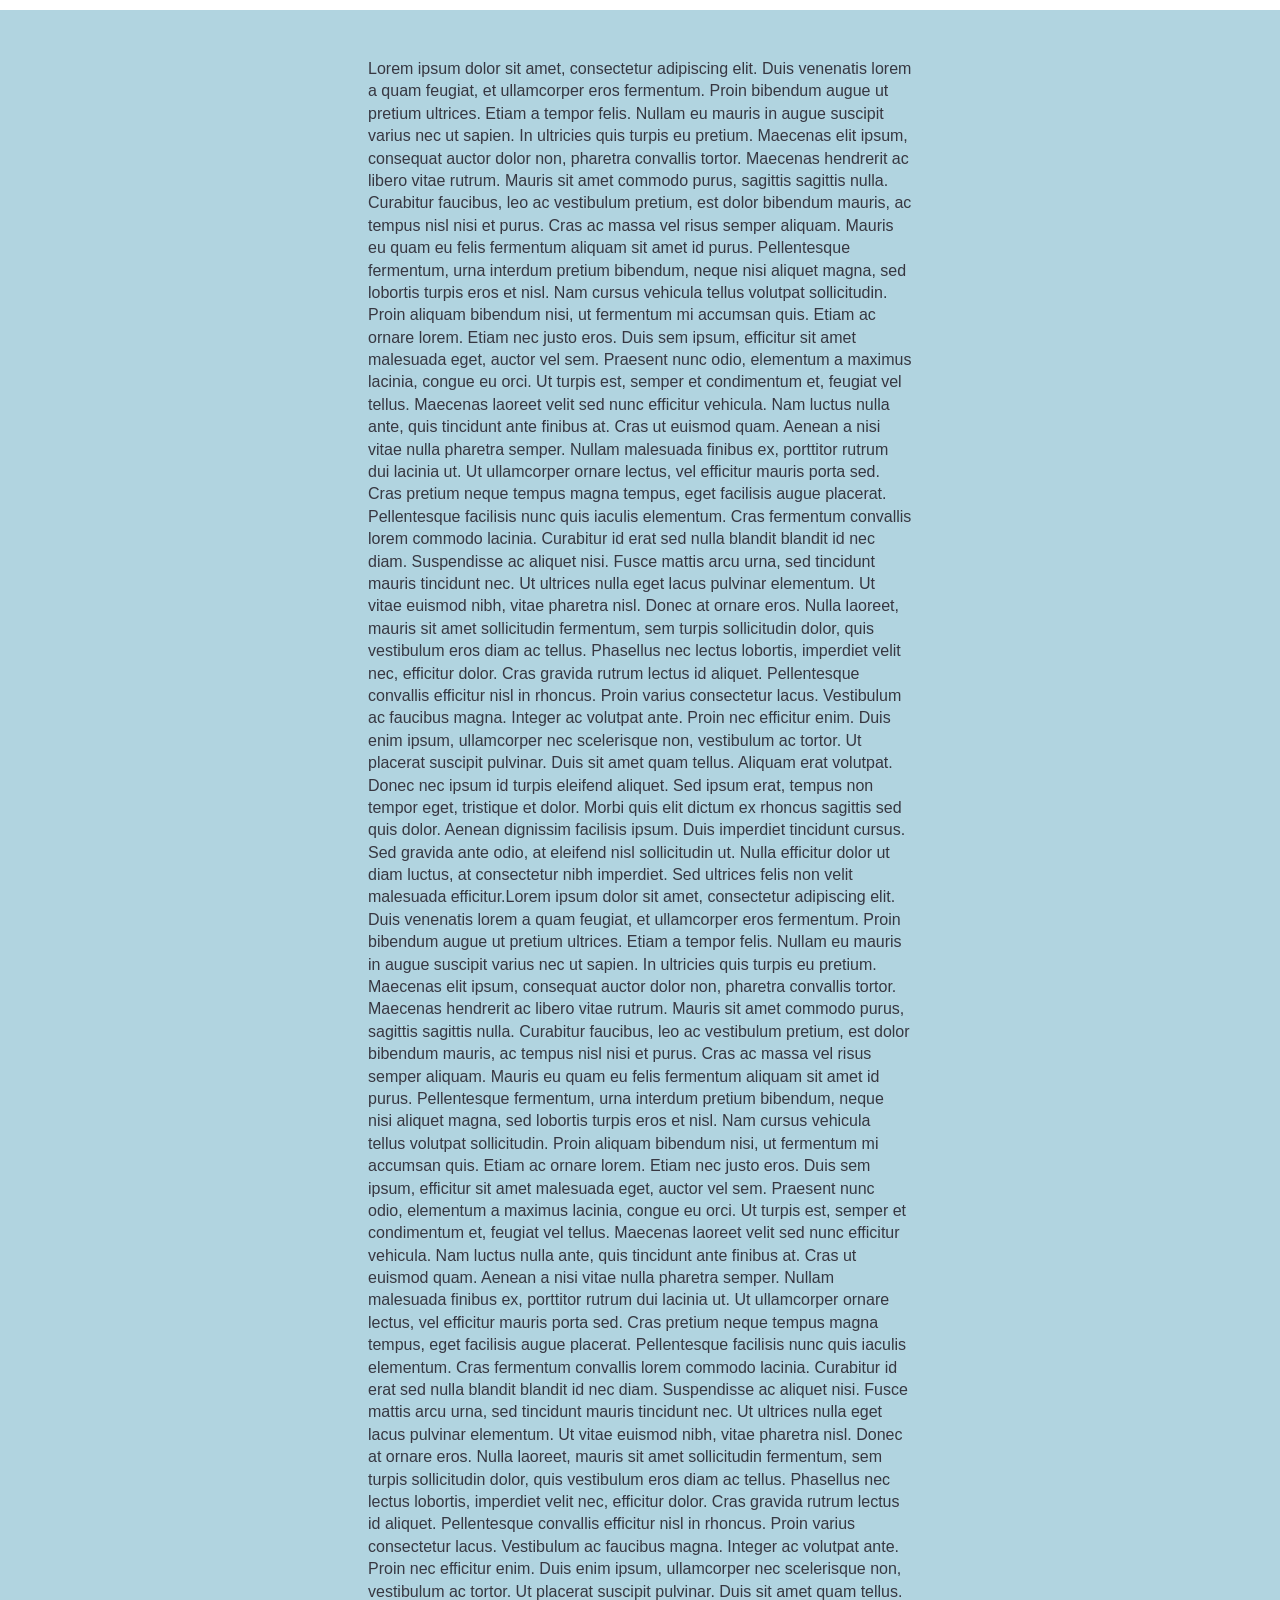
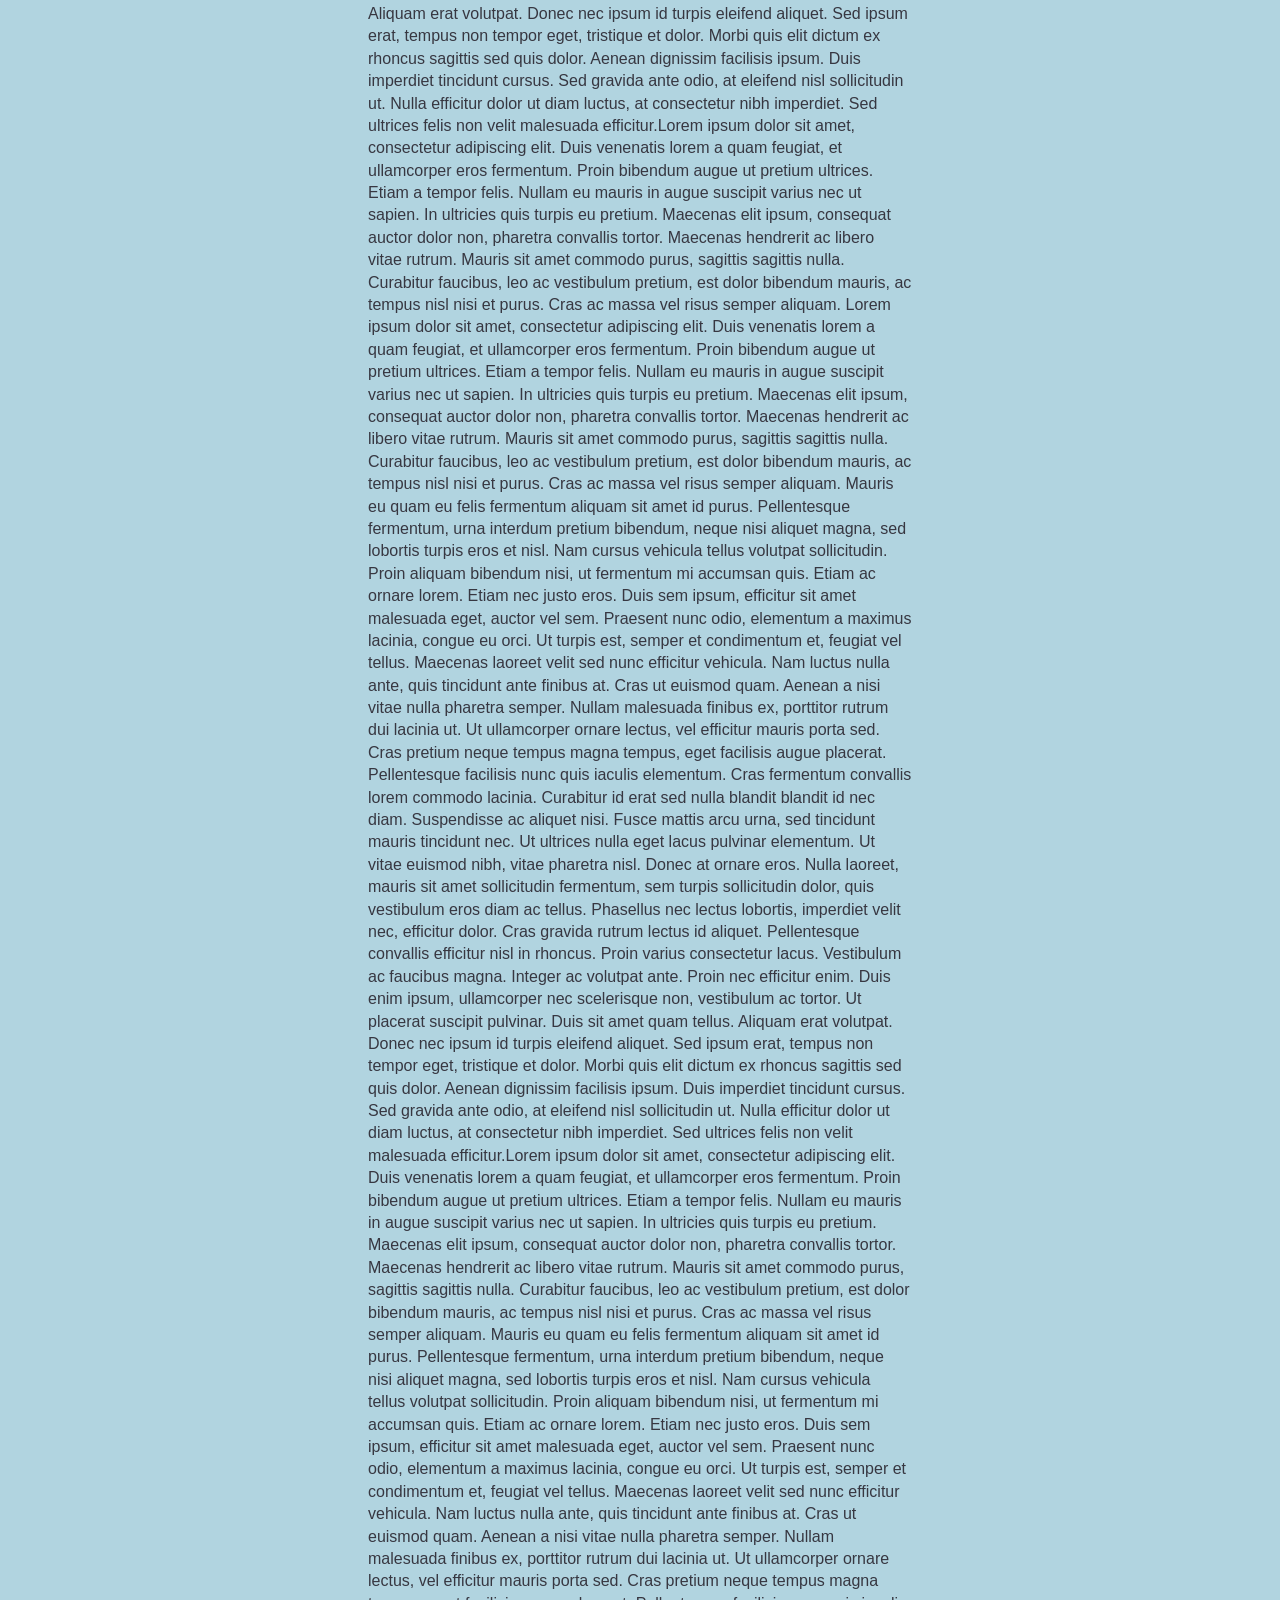
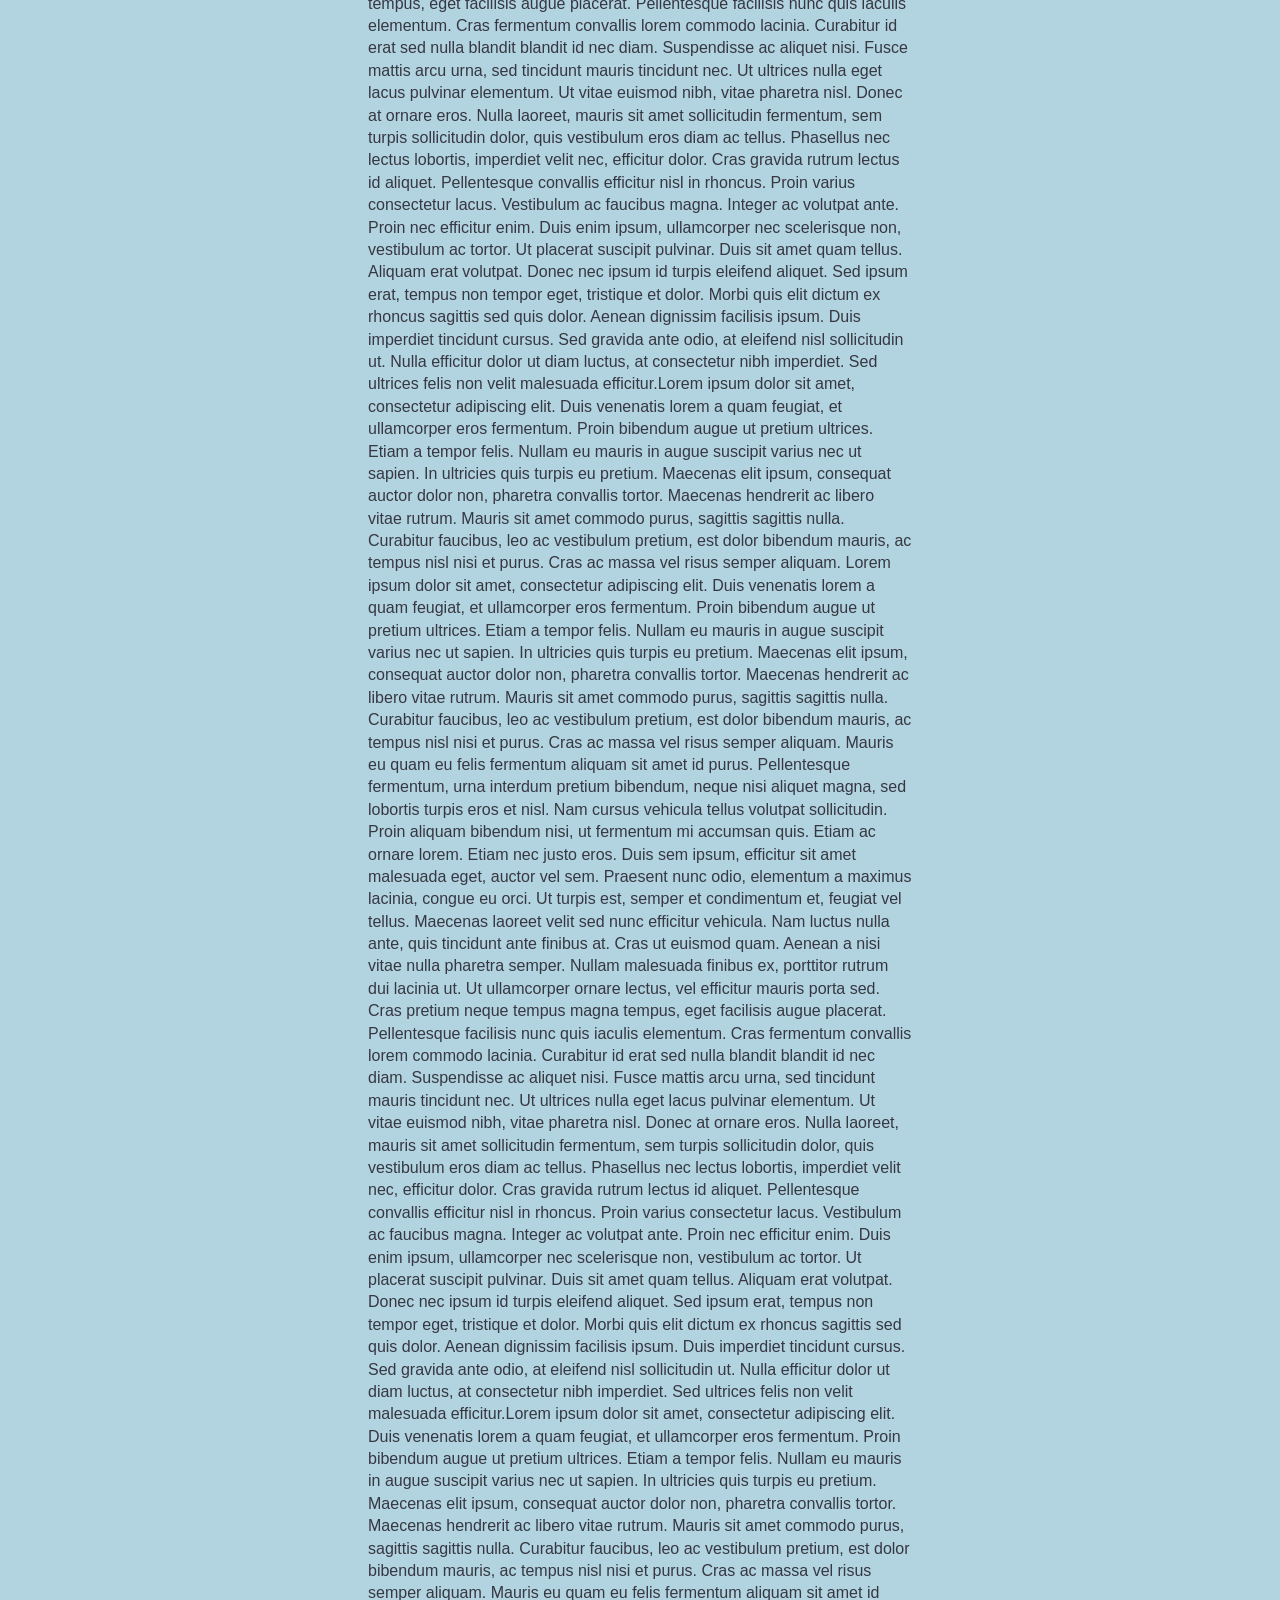
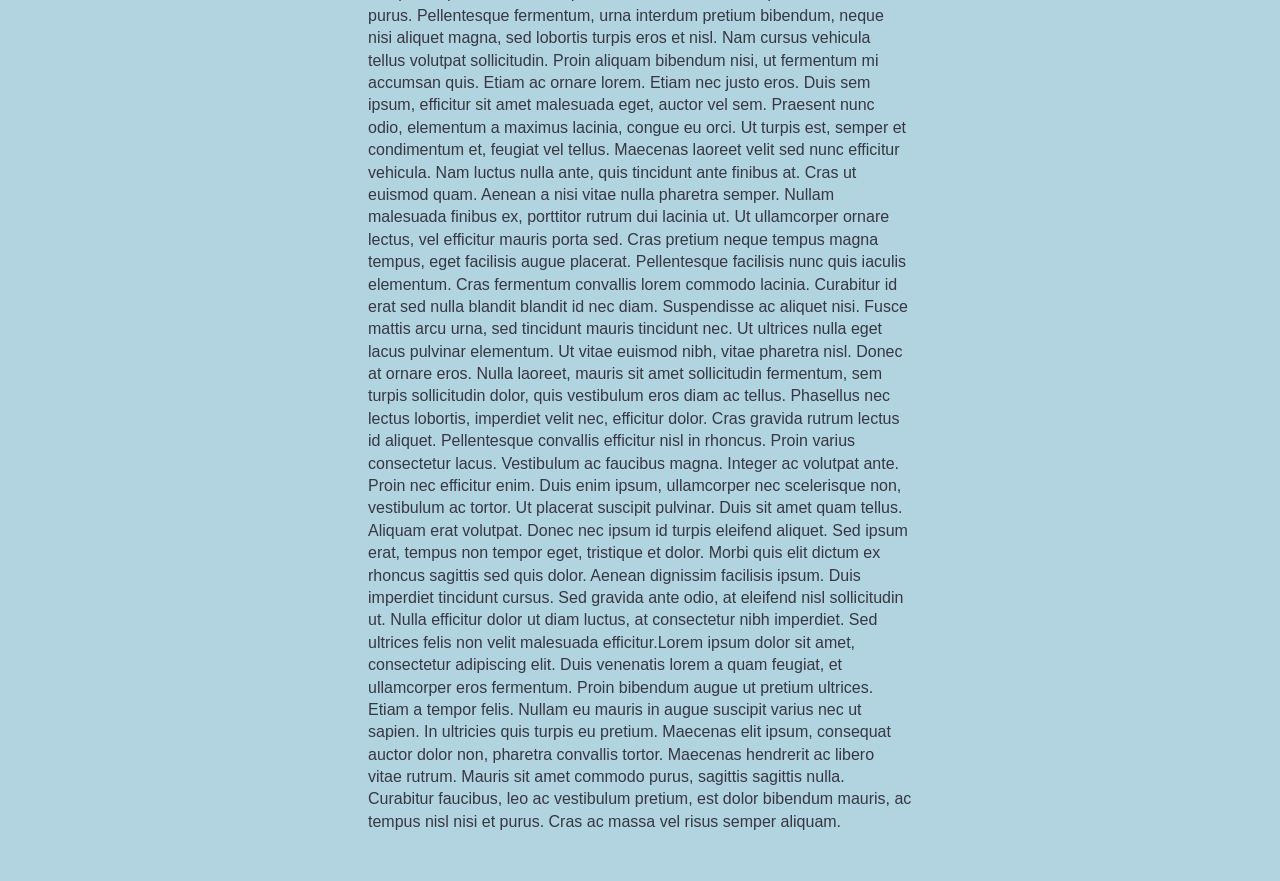
<file: index.html>
<!DOCTYPE html>

<html lang="fr">
	<head>
		<title>Progress bar #1</title>
		<meta charset="utf-8" />
		<meta name="description" content="A bar that progresses when scrolling the page, with Javascript" />
		<meta name="viewport" content="width=device-width, initial-scale=1" />
		<link rel="stylesheet" href="style.css" />
	</head>
	<body class="page">
		<div class="progress-container">
    		<div class="progress-bar" id="myBar"></div>
  		</div>
  		<p class="text">
  			Lorem ipsum dolor sit amet, consectetur adipiscing elit. Duis venenatis lorem a quam feugiat, et ullamcorper eros fermentum. Proin bibendum augue ut pretium ultrices. Etiam a tempor felis. Nullam eu mauris in augue suscipit varius nec ut sapien. In ultricies quis turpis eu pretium. Maecenas elit ipsum, consequat auctor dolor non, pharetra convallis tortor. Maecenas hendrerit ac libero vitae rutrum. Mauris sit amet commodo purus, sagittis sagittis nulla. Curabitur faucibus, leo ac vestibulum pretium, est dolor bibendum mauris, ac tempus nisl nisi et purus. Cras ac massa vel risus semper aliquam. Mauris eu quam eu felis fermentum aliquam sit amet id purus. Pellentesque fermentum, urna interdum pretium bibendum, neque nisi aliquet magna, sed lobortis turpis eros et nisl. Nam cursus vehicula tellus volutpat sollicitudin. Proin aliquam bibendum nisi, ut fermentum mi accumsan quis. Etiam ac ornare lorem. Etiam nec justo eros. Duis sem ipsum, efficitur sit amet malesuada eget, auctor vel sem. Praesent nunc odio, elementum a maximus lacinia, congue eu orci. Ut turpis est, semper et condimentum et, feugiat vel tellus. Maecenas laoreet velit sed nunc efficitur vehicula. Nam luctus nulla ante, quis tincidunt ante finibus at. Cras ut euismod quam. Aenean a nisi vitae nulla pharetra semper. Nullam malesuada finibus ex, porttitor rutrum dui lacinia ut. Ut ullamcorper ornare lectus, vel efficitur mauris porta sed. Cras pretium neque tempus magna tempus, eget facilisis augue placerat. Pellentesque facilisis nunc quis iaculis elementum. Cras fermentum convallis lorem commodo lacinia. Curabitur id erat sed nulla blandit blandit id nec diam. Suspendisse ac aliquet nisi. Fusce mattis arcu urna, sed tincidunt mauris tincidunt nec. Ut ultrices nulla eget lacus pulvinar elementum. Ut vitae euismod nibh, vitae pharetra nisl. Donec at ornare eros. Nulla laoreet, mauris sit amet sollicitudin fermentum, sem turpis sollicitudin dolor, quis vestibulum eros diam ac tellus. Phasellus nec lectus lobortis, imperdiet velit nec, efficitur dolor. Cras gravida rutrum lectus id aliquet. Pellentesque convallis efficitur nisl in rhoncus. Proin varius consectetur lacus. Vestibulum ac faucibus magna. Integer ac volutpat ante. Proin nec efficitur enim. Duis enim ipsum, ullamcorper nec scelerisque non, vestibulum ac tortor. Ut placerat suscipit pulvinar. Duis sit amet quam tellus. Aliquam erat volutpat. Donec nec ipsum id turpis eleifend aliquet. Sed ipsum erat, tempus non tempor eget, tristique et dolor. Morbi quis elit dictum ex rhoncus sagittis sed quis dolor. Aenean dignissim facilisis ipsum. Duis imperdiet tincidunt cursus. Sed gravida ante odio, at eleifend nisl sollicitudin ut. Nulla efficitur dolor ut diam luctus, at consectetur nibh imperdiet. Sed ultrices felis non velit malesuada efficitur.Lorem ipsum dolor sit amet, consectetur adipiscing elit. Duis venenatis lorem a quam feugiat, et ullamcorper eros fermentum. Proin bibendum augue ut pretium ultrices. Etiam a tempor felis. Nullam eu mauris in augue suscipit varius nec ut sapien. In ultricies quis turpis eu pretium. Maecenas elit ipsum, consequat auctor dolor non, pharetra convallis tortor. Maecenas hendrerit ac libero vitae rutrum. Mauris sit amet commodo purus, sagittis sagittis nulla. Curabitur faucibus, leo ac vestibulum pretium, est dolor bibendum mauris, ac tempus nisl nisi et purus. Cras ac massa vel risus semper aliquam. Mauris eu quam eu felis fermentum aliquam sit amet id purus. Pellentesque fermentum, urna interdum pretium bibendum, neque nisi aliquet magna, sed lobortis turpis eros et nisl. Nam cursus vehicula tellus volutpat sollicitudin. Proin aliquam bibendum nisi, ut fermentum mi accumsan quis. Etiam ac ornare lorem. Etiam nec justo eros. Duis sem ipsum, efficitur sit amet malesuada eget, auctor vel sem. Praesent nunc odio, elementum a maximus lacinia, congue eu orci. Ut turpis est, semper et condimentum et, feugiat vel tellus. Maecenas laoreet velit sed nunc efficitur vehicula. Nam luctus nulla ante, quis tincidunt ante finibus at. Cras ut euismod quam. Aenean a nisi vitae nulla pharetra semper. Nullam malesuada finibus ex, porttitor rutrum dui lacinia ut. Ut ullamcorper ornare lectus, vel efficitur mauris porta sed. Cras pretium neque tempus magna tempus, eget facilisis augue placerat. Pellentesque facilisis nunc quis iaculis elementum. Cras fermentum convallis lorem commodo lacinia. Curabitur id erat sed nulla blandit blandit id nec diam. Suspendisse ac aliquet nisi. Fusce mattis arcu urna, sed tincidunt mauris tincidunt nec. Ut ultrices nulla eget lacus pulvinar elementum. Ut vitae euismod nibh, vitae pharetra nisl. Donec at ornare eros. Nulla laoreet, mauris sit amet sollicitudin fermentum, sem turpis sollicitudin dolor, quis vestibulum eros diam ac tellus. Phasellus nec lectus lobortis, imperdiet velit nec, efficitur dolor. Cras gravida rutrum lectus id aliquet. Pellentesque convallis efficitur nisl in rhoncus. Proin varius consectetur lacus. Vestibulum ac faucibus magna. Integer ac volutpat ante. Proin nec efficitur enim. Duis enim ipsum, ullamcorper nec scelerisque non, vestibulum ac tortor. Ut placerat suscipit pulvinar. Duis sit amet quam tellus. Aliquam erat volutpat. Donec nec ipsum id turpis eleifend aliquet. Sed ipsum erat, tempus non tempor eget, tristique et dolor. Morbi quis elit dictum ex rhoncus sagittis sed quis dolor. Aenean dignissim facilisis ipsum. Duis imperdiet tincidunt cursus. Sed gravida ante odio, at eleifend nisl sollicitudin ut. Nulla efficitur dolor ut diam luctus, at consectetur nibh imperdiet. Sed ultrices felis non velit malesuada efficitur.Lorem ipsum dolor sit amet, consectetur adipiscing elit. Duis venenatis lorem a quam feugiat, et ullamcorper eros fermentum. Proin bibendum augue ut pretium ultrices. Etiam a tempor felis. Nullam eu mauris in augue suscipit varius nec ut sapien. In ultricies quis turpis eu pretium. Maecenas elit ipsum, consequat auctor dolor non, pharetra convallis tortor. Maecenas hendrerit ac libero vitae rutrum. Mauris sit amet commodo purus, sagittis sagittis nulla. Curabitur faucibus, leo ac vestibulum pretium, est dolor bibendum mauris, ac tempus nisl nisi et purus. Cras ac massa vel risus semper aliquam. Lorem ipsum dolor sit amet, consectetur adipiscing elit. Duis venenatis lorem a quam feugiat, et ullamcorper eros fermentum. Proin bibendum augue ut pretium ultrices. Etiam a tempor felis. Nullam eu mauris in augue suscipit varius nec ut sapien. In ultricies quis turpis eu pretium. Maecenas elit ipsum, consequat auctor dolor non, pharetra convallis tortor. Maecenas hendrerit ac libero vitae rutrum. Mauris sit amet commodo purus, sagittis sagittis nulla. Curabitur faucibus, leo ac vestibulum pretium, est dolor bibendum mauris, ac tempus nisl nisi et purus. Cras ac massa vel risus semper aliquam. Mauris eu quam eu felis fermentum aliquam sit amet id purus. Pellentesque fermentum, urna interdum pretium bibendum, neque nisi aliquet magna, sed lobortis turpis eros et nisl. Nam cursus vehicula tellus volutpat sollicitudin. Proin aliquam bibendum nisi, ut fermentum mi accumsan quis. Etiam ac ornare lorem. Etiam nec justo eros. Duis sem ipsum, efficitur sit amet malesuada eget, auctor vel sem. Praesent nunc odio, elementum a maximus lacinia, congue eu orci. Ut turpis est, semper et condimentum et, feugiat vel tellus. Maecenas laoreet velit sed nunc efficitur vehicula. Nam luctus nulla ante, quis tincidunt ante finibus at. Cras ut euismod quam. Aenean a nisi vitae nulla pharetra semper. Nullam malesuada finibus ex, porttitor rutrum dui lacinia ut. Ut ullamcorper ornare lectus, vel efficitur mauris porta sed. Cras pretium neque tempus magna tempus, eget facilisis augue placerat. Pellentesque facilisis nunc quis iaculis elementum. Cras fermentum convallis lorem commodo lacinia. Curabitur id erat sed nulla blandit blandit id nec diam. Suspendisse ac aliquet nisi. Fusce mattis arcu urna, sed tincidunt mauris tincidunt nec. Ut ultrices nulla eget lacus pulvinar elementum. Ut vitae euismod nibh, vitae pharetra nisl. Donec at ornare eros. Nulla laoreet, mauris sit amet sollicitudin fermentum, sem turpis sollicitudin dolor, quis vestibulum eros diam ac tellus. Phasellus nec lectus lobortis, imperdiet velit nec, efficitur dolor. Cras gravida rutrum lectus id aliquet. Pellentesque convallis efficitur nisl in rhoncus. Proin varius consectetur lacus. Vestibulum ac faucibus magna. Integer ac volutpat ante. Proin nec efficitur enim. Duis enim ipsum, ullamcorper nec scelerisque non, vestibulum ac tortor. Ut placerat suscipit pulvinar. Duis sit amet quam tellus. Aliquam erat volutpat. Donec nec ipsum id turpis eleifend aliquet. Sed ipsum erat, tempus non tempor eget, tristique et dolor. Morbi quis elit dictum ex rhoncus sagittis sed quis dolor. Aenean dignissim facilisis ipsum. Duis imperdiet tincidunt cursus. Sed gravida ante odio, at eleifend nisl sollicitudin ut. Nulla efficitur dolor ut diam luctus, at consectetur nibh imperdiet. Sed ultrices felis non velit malesuada efficitur.Lorem ipsum dolor sit amet, consectetur adipiscing elit. Duis venenatis lorem a quam feugiat, et ullamcorper eros fermentum. Proin bibendum augue ut pretium ultrices. Etiam a tempor felis. Nullam eu mauris in augue suscipit varius nec ut sapien. In ultricies quis turpis eu pretium. Maecenas elit ipsum, consequat auctor dolor non, pharetra convallis tortor. Maecenas hendrerit ac libero vitae rutrum. Mauris sit amet commodo purus, sagittis sagittis nulla. Curabitur faucibus, leo ac vestibulum pretium, est dolor bibendum mauris, ac tempus nisl nisi et purus. Cras ac massa vel risus semper aliquam. Mauris eu quam eu felis fermentum aliquam sit amet id purus. Pellentesque fermentum, urna interdum pretium bibendum, neque nisi aliquet magna, sed lobortis turpis eros et nisl. Nam cursus vehicula tellus volutpat sollicitudin. Proin aliquam bibendum nisi, ut fermentum mi accumsan quis. Etiam ac ornare lorem. Etiam nec justo eros. Duis sem ipsum, efficitur sit amet malesuada eget, auctor vel sem. Praesent nunc odio, elementum a maximus lacinia, congue eu orci. Ut turpis est, semper et condimentum et, feugiat vel tellus. Maecenas laoreet velit sed nunc efficitur vehicula. Nam luctus nulla ante, quis tincidunt ante finibus at. Cras ut euismod quam. Aenean a nisi vitae nulla pharetra semper. Nullam malesuada finibus ex, porttitor rutrum dui lacinia ut. Ut ullamcorper ornare lectus, vel efficitur mauris porta sed. Cras pretium neque tempus magna tempus, eget facilisis augue placerat. Pellentesque facilisis nunc quis iaculis elementum. Cras fermentum convallis lorem commodo lacinia. Curabitur id erat sed nulla blandit blandit id nec diam. Suspendisse ac aliquet nisi. Fusce mattis arcu urna, sed tincidunt mauris tincidunt nec. Ut ultrices nulla eget lacus pulvinar elementum. Ut vitae euismod nibh, vitae pharetra nisl. Donec at ornare eros. Nulla laoreet, mauris sit amet sollicitudin fermentum, sem turpis sollicitudin dolor, quis vestibulum eros diam ac tellus. Phasellus nec lectus lobortis, imperdiet velit nec, efficitur dolor. Cras gravida rutrum lectus id aliquet. Pellentesque convallis efficitur nisl in rhoncus. Proin varius consectetur lacus. Vestibulum ac faucibus magna. Integer ac volutpat ante. Proin nec efficitur enim. Duis enim ipsum, ullamcorper nec scelerisque non, vestibulum ac tortor. Ut placerat suscipit pulvinar. Duis sit amet quam tellus. Aliquam erat volutpat. Donec nec ipsum id turpis eleifend aliquet. Sed ipsum erat, tempus non tempor eget, tristique et dolor. Morbi quis elit dictum ex rhoncus sagittis sed quis dolor. Aenean dignissim facilisis ipsum. Duis imperdiet tincidunt cursus. Sed gravida ante odio, at eleifend nisl sollicitudin ut. Nulla efficitur dolor ut diam luctus, at consectetur nibh imperdiet. Sed ultrices felis non velit malesuada efficitur.Lorem ipsum dolor sit amet, consectetur adipiscing elit. Duis venenatis lorem a quam feugiat, et ullamcorper eros fermentum. Proin bibendum augue ut pretium ultrices. Etiam a tempor felis. Nullam eu mauris in augue suscipit varius nec ut sapien. In ultricies quis turpis eu pretium. Maecenas elit ipsum, consequat auctor dolor non, pharetra convallis tortor. Maecenas hendrerit ac libero vitae rutrum. Mauris sit amet commodo purus, sagittis sagittis nulla. Curabitur faucibus, leo ac vestibulum pretium, est dolor bibendum mauris, ac tempus nisl nisi et purus. Cras ac massa vel risus semper aliquam. Lorem ipsum dolor sit amet, consectetur adipiscing elit. Duis venenatis lorem a quam feugiat, et ullamcorper eros fermentum. Proin bibendum augue ut pretium ultrices. Etiam a tempor felis. Nullam eu mauris in augue suscipit varius nec ut sapien. In ultricies quis turpis eu pretium. Maecenas elit ipsum, consequat auctor dolor non, pharetra convallis tortor. Maecenas hendrerit ac libero vitae rutrum. Mauris sit amet commodo purus, sagittis sagittis nulla. Curabitur faucibus, leo ac vestibulum pretium, est dolor bibendum mauris, ac tempus nisl nisi et purus. Cras ac massa vel risus semper aliquam. Mauris eu quam eu felis fermentum aliquam sit amet id purus. Pellentesque fermentum, urna interdum pretium bibendum, neque nisi aliquet magna, sed lobortis turpis eros et nisl. Nam cursus vehicula tellus volutpat sollicitudin. Proin aliquam bibendum nisi, ut fermentum mi accumsan quis. Etiam ac ornare lorem. Etiam nec justo eros. Duis sem ipsum, efficitur sit amet malesuada eget, auctor vel sem. Praesent nunc odio, elementum a maximus lacinia, congue eu orci. Ut turpis est, semper et condimentum et, feugiat vel tellus. Maecenas laoreet velit sed nunc efficitur vehicula. Nam luctus nulla ante, quis tincidunt ante finibus at. Cras ut euismod quam. Aenean a nisi vitae nulla pharetra semper. Nullam malesuada finibus ex, porttitor rutrum dui lacinia ut. Ut ullamcorper ornare lectus, vel efficitur mauris porta sed. Cras pretium neque tempus magna tempus, eget facilisis augue placerat. Pellentesque facilisis nunc quis iaculis elementum. Cras fermentum convallis lorem commodo lacinia. Curabitur id erat sed nulla blandit blandit id nec diam. Suspendisse ac aliquet nisi. Fusce mattis arcu urna, sed tincidunt mauris tincidunt nec. Ut ultrices nulla eget lacus pulvinar elementum. Ut vitae euismod nibh, vitae pharetra nisl. Donec at ornare eros. Nulla laoreet, mauris sit amet sollicitudin fermentum, sem turpis sollicitudin dolor, quis vestibulum eros diam ac tellus. Phasellus nec lectus lobortis, imperdiet velit nec, efficitur dolor. Cras gravida rutrum lectus id aliquet. Pellentesque convallis efficitur nisl in rhoncus. Proin varius consectetur lacus. Vestibulum ac faucibus magna. Integer ac volutpat ante. Proin nec efficitur enim. Duis enim ipsum, ullamcorper nec scelerisque non, vestibulum ac tortor. Ut placerat suscipit pulvinar. Duis sit amet quam tellus. Aliquam erat volutpat. Donec nec ipsum id turpis eleifend aliquet. Sed ipsum erat, tempus non tempor eget, tristique et dolor. Morbi quis elit dictum ex rhoncus sagittis sed quis dolor. Aenean dignissim facilisis ipsum. Duis imperdiet tincidunt cursus. Sed gravida ante odio, at eleifend nisl sollicitudin ut. Nulla efficitur dolor ut diam luctus, at consectetur nibh imperdiet. Sed ultrices felis non velit malesuada efficitur.Lorem ipsum dolor sit amet, consectetur adipiscing elit. Duis venenatis lorem a quam feugiat, et ullamcorper eros fermentum. Proin bibendum augue ut pretium ultrices. Etiam a tempor felis. Nullam eu mauris in augue suscipit varius nec ut sapien. In ultricies quis turpis eu pretium. Maecenas elit ipsum, consequat auctor dolor non, pharetra convallis tortor. Maecenas hendrerit ac libero vitae rutrum. Mauris sit amet commodo purus, sagittis sagittis nulla. Curabitur faucibus, leo ac vestibulum pretium, est dolor bibendum mauris, ac tempus nisl nisi et purus. Cras ac massa vel risus semper aliquam. Mauris eu quam eu felis fermentum aliquam sit amet id purus. Pellentesque fermentum, urna interdum pretium bibendum, neque nisi aliquet magna, sed lobortis turpis eros et nisl. Nam cursus vehicula tellus volutpat sollicitudin. Proin aliquam bibendum nisi, ut fermentum mi accumsan quis. Etiam ac ornare lorem. Etiam nec justo eros. Duis sem ipsum, efficitur sit amet malesuada eget, auctor vel sem. Praesent nunc odio, elementum a maximus lacinia, congue eu orci. Ut turpis est, semper et condimentum et, feugiat vel tellus. Maecenas laoreet velit sed nunc efficitur vehicula. Nam luctus nulla ante, quis tincidunt ante finibus at. Cras ut euismod quam. Aenean a nisi vitae nulla pharetra semper. Nullam malesuada finibus ex, porttitor rutrum dui lacinia ut. Ut ullamcorper ornare lectus, vel efficitur mauris porta sed. Cras pretium neque tempus magna tempus, eget facilisis augue placerat. Pellentesque facilisis nunc quis iaculis elementum. Cras fermentum convallis lorem commodo lacinia. Curabitur id erat sed nulla blandit blandit id nec diam. Suspendisse ac aliquet nisi. Fusce mattis arcu urna, sed tincidunt mauris tincidunt nec. Ut ultrices nulla eget lacus pulvinar elementum. Ut vitae euismod nibh, vitae pharetra nisl. Donec at ornare eros. Nulla laoreet, mauris sit amet sollicitudin fermentum, sem turpis sollicitudin dolor, quis vestibulum eros diam ac tellus. Phasellus nec lectus lobortis, imperdiet velit nec, efficitur dolor. Cras gravida rutrum lectus id aliquet. Pellentesque convallis efficitur nisl in rhoncus. Proin varius consectetur lacus. Vestibulum ac faucibus magna. Integer ac volutpat ante. Proin nec efficitur enim. Duis enim ipsum, ullamcorper nec scelerisque non, vestibulum ac tortor. Ut placerat suscipit pulvinar. Duis sit amet quam tellus. Aliquam erat volutpat. Donec nec ipsum id turpis eleifend aliquet. Sed ipsum erat, tempus non tempor eget, tristique et dolor. Morbi quis elit dictum ex rhoncus sagittis sed quis dolor. Aenean dignissim facilisis ipsum. Duis imperdiet tincidunt cursus. Sed gravida ante odio, at eleifend nisl sollicitudin ut. Nulla efficitur dolor ut diam luctus, at consectetur nibh imperdiet. Sed ultrices felis non velit malesuada efficitur.Lorem ipsum dolor sit amet, consectetur adipiscing elit. Duis venenatis lorem a quam feugiat, et ullamcorper eros fermentum. Proin bibendum augue ut pretium ultrices. Etiam a tempor felis. Nullam eu mauris in augue suscipit varius nec ut sapien. In ultricies quis turpis eu pretium. Maecenas elit ipsum, consequat auctor dolor non, pharetra convallis tortor. Maecenas hendrerit ac libero vitae rutrum. Mauris sit amet commodo purus, sagittis sagittis nulla. Curabitur faucibus, leo ac vestibulum pretium, est dolor bibendum mauris, ac tempus nisl nisi et purus. Cras ac massa vel risus semper aliquam.
		</p>
		<script src="script.js"></script>
	</body>
</html>
</file>
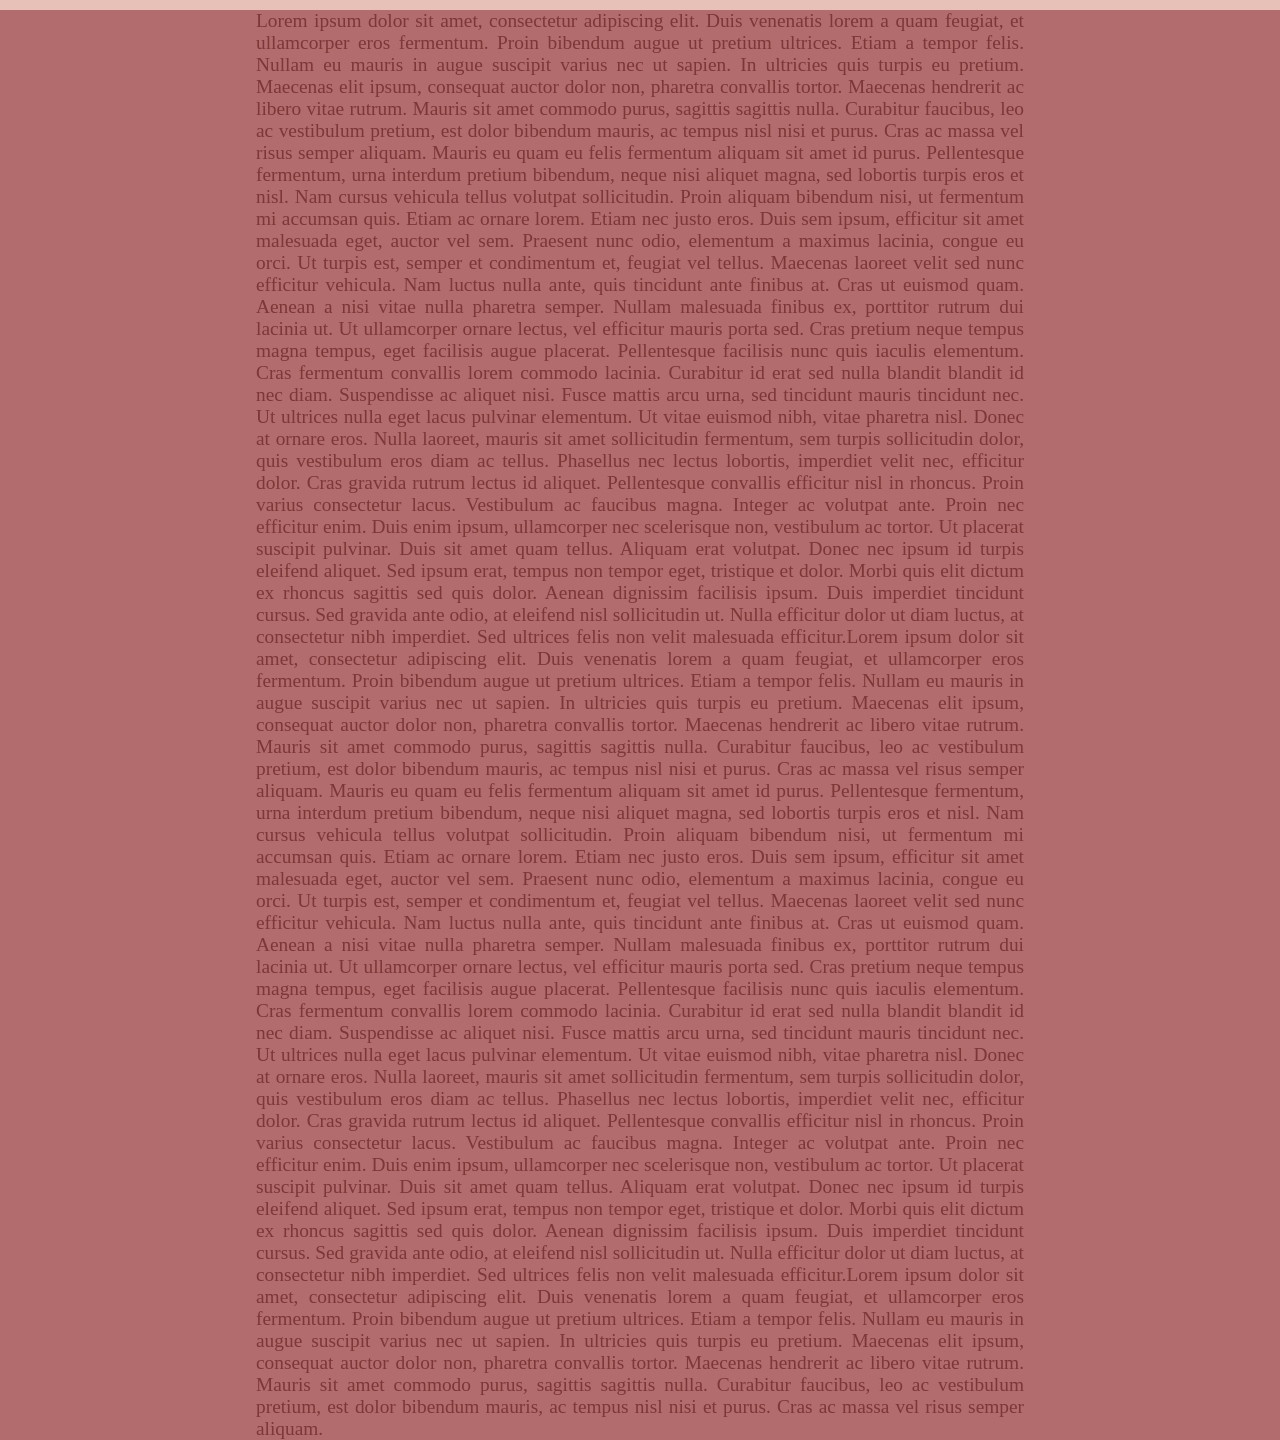
<file: progress_bar_1.html>
<!DOCTYPE html>

<html>
	<head>
		<title>Progress bar #1</title>
		<meta charset="utf-8" />
		<meta name="viewport" content="width=device-width" />
		<style type="text/css">
			html, body {
				background-color: #B26C6E;
				color: #7D3737;
				font-size: 1.1em;
				height: 100%;
				width: 100%;
				margin: 0;
				padding: 0;
				text-align: justify;
			}

			p {
				width: 60%;
				margin: auto;
			}

			.progress-container {
			  width: 100%;
			  height: 10px;
			  background: #E7C1B8;
			  position: sticky;
			  top: 0;
			  margin: 0;
			  z-index: 2;
			}

			.progress-bar {
			  height: 10px;
			  background: #7D3737;
			  width: 0%;
			  margin: 0;
			  z-index: 3;
			}
		</style>
	</head>
	<body>
		<div class="progress-container">
    		<div class="progress-bar" id="myBar"></div>
  		</div>
  		<p>
  			Lorem ipsum dolor sit amet, consectetur adipiscing elit. Duis venenatis lorem a quam feugiat, et ullamcorper eros fermentum. Proin bibendum augue ut pretium ultrices. Etiam a tempor felis. Nullam eu mauris in augue suscipit varius nec ut sapien. In ultricies quis turpis eu pretium. Maecenas elit ipsum, consequat auctor dolor non, pharetra convallis tortor. Maecenas hendrerit ac libero vitae rutrum. Mauris sit amet commodo purus, sagittis sagittis nulla. Curabitur faucibus, leo ac vestibulum pretium, est dolor bibendum mauris, ac tempus nisl nisi et purus. Cras ac massa vel risus semper aliquam.

			Mauris eu quam eu felis fermentum aliquam sit amet id purus. Pellentesque fermentum, urna interdum pretium bibendum, neque nisi aliquet magna, sed lobortis turpis eros et nisl. Nam cursus vehicula tellus volutpat sollicitudin. Proin aliquam bibendum nisi, ut fermentum mi accumsan quis. Etiam ac ornare lorem. Etiam nec justo eros. Duis sem ipsum, efficitur sit amet malesuada eget, auctor vel sem. Praesent nunc odio, elementum a maximus lacinia, congue eu orci. Ut turpis est, semper et condimentum et, feugiat vel tellus. Maecenas laoreet velit sed nunc efficitur vehicula.

			Nam luctus nulla ante, quis tincidunt ante finibus at. Cras ut euismod quam. Aenean a nisi vitae nulla pharetra semper. Nullam malesuada finibus ex, porttitor rutrum dui lacinia ut. Ut ullamcorper ornare lectus, vel efficitur mauris porta sed. Cras pretium neque tempus magna tempus, eget facilisis augue placerat. Pellentesque facilisis nunc quis iaculis elementum.

			Cras fermentum convallis lorem commodo lacinia. Curabitur id erat sed nulla blandit blandit id nec diam. Suspendisse ac aliquet nisi. Fusce mattis arcu urna, sed tincidunt mauris tincidunt nec. Ut ultrices nulla eget lacus pulvinar elementum. Ut vitae euismod nibh, vitae pharetra nisl. Donec at ornare eros. Nulla laoreet, mauris sit amet sollicitudin fermentum, sem turpis sollicitudin dolor, quis vestibulum eros diam ac tellus. Phasellus nec lectus lobortis, imperdiet velit nec, efficitur dolor. Cras gravida rutrum lectus id aliquet. Pellentesque convallis efficitur nisl in rhoncus. Proin varius consectetur lacus.

			Vestibulum ac faucibus magna. Integer ac volutpat ante. Proin nec efficitur enim. Duis enim ipsum, ullamcorper nec scelerisque non, vestibulum ac tortor. Ut placerat suscipit pulvinar. Duis sit amet quam tellus. Aliquam erat volutpat. Donec nec ipsum id turpis eleifend aliquet. Sed ipsum erat, tempus non tempor eget, tristique et dolor. Morbi quis elit dictum ex rhoncus sagittis sed quis dolor. Aenean dignissim facilisis ipsum. Duis imperdiet tincidunt cursus. Sed gravida ante odio, at eleifend nisl sollicitudin ut. Nulla efficitur dolor ut diam luctus, at consectetur nibh imperdiet. Sed ultrices felis non velit malesuada efficitur.Lorem ipsum dolor sit amet, consectetur adipiscing elit. Duis venenatis lorem a quam feugiat, et ullamcorper eros fermentum. Proin bibendum augue ut pretium ultrices. Etiam a tempor felis. Nullam eu mauris in augue suscipit varius nec ut sapien. In ultricies quis turpis eu pretium. Maecenas elit ipsum, consequat auctor dolor non, pharetra convallis tortor. Maecenas hendrerit ac libero vitae rutrum. Mauris sit amet commodo purus, sagittis sagittis nulla. Curabitur faucibus, leo ac vestibulum pretium, est dolor bibendum mauris, ac tempus nisl nisi et purus. Cras ac massa vel risus semper aliquam.

			Mauris eu quam eu felis fermentum aliquam sit amet id purus. Pellentesque fermentum, urna interdum pretium bibendum, neque nisi aliquet magna, sed lobortis turpis eros et nisl. Nam cursus vehicula tellus volutpat sollicitudin. Proin aliquam bibendum nisi, ut fermentum mi accumsan quis. Etiam ac ornare lorem. Etiam nec justo eros. Duis sem ipsum, efficitur sit amet malesuada eget, auctor vel sem. Praesent nunc odio, elementum a maximus lacinia, congue eu orci. Ut turpis est, semper et condimentum et, feugiat vel tellus. Maecenas laoreet velit sed nunc efficitur vehicula.

			Nam luctus nulla ante, quis tincidunt ante finibus at. Cras ut euismod quam. Aenean a nisi vitae nulla pharetra semper. Nullam malesuada finibus ex, porttitor rutrum dui lacinia ut. Ut ullamcorper ornare lectus, vel efficitur mauris porta sed. Cras pretium neque tempus magna tempus, eget facilisis augue placerat. Pellentesque facilisis nunc quis iaculis elementum.

			Cras fermentum convallis lorem commodo lacinia. Curabitur id erat sed nulla blandit blandit id nec diam. Suspendisse ac aliquet nisi. Fusce mattis arcu urna, sed tincidunt mauris tincidunt nec. Ut ultrices nulla eget lacus pulvinar elementum. Ut vitae euismod nibh, vitae pharetra nisl. Donec at ornare eros. Nulla laoreet, mauris sit amet sollicitudin fermentum, sem turpis sollicitudin dolor, quis vestibulum eros diam ac tellus. Phasellus nec lectus lobortis, imperdiet velit nec, efficitur dolor. Cras gravida rutrum lectus id aliquet. Pellentesque convallis efficitur nisl in rhoncus. Proin varius consectetur lacus.

			Vestibulum ac faucibus magna. Integer ac volutpat ante. Proin nec efficitur enim. Duis enim ipsum, ullamcorper nec scelerisque non, vestibulum ac tortor. Ut placerat suscipit pulvinar. Duis sit amet quam tellus. Aliquam erat volutpat. Donec nec ipsum id turpis eleifend aliquet. Sed ipsum erat, tempus non tempor eget, tristique et dolor. Morbi quis elit dictum ex rhoncus sagittis sed quis dolor. Aenean dignissim facilisis ipsum. Duis imperdiet tincidunt cursus. Sed gravida ante odio, at eleifend nisl sollicitudin ut. Nulla efficitur dolor ut diam luctus, at consectetur nibh imperdiet. Sed ultrices felis non velit malesuada efficitur.Lorem ipsum dolor sit amet, consectetur adipiscing elit. Duis venenatis lorem a quam feugiat, et ullamcorper eros fermentum. Proin bibendum augue ut pretium ultrices. Etiam a tempor felis. Nullam eu mauris in augue suscipit varius nec ut sapien. In ultricies quis turpis eu pretium. Maecenas elit ipsum, consequat auctor dolor non, pharetra convallis tortor. Maecenas hendrerit ac libero vitae rutrum. Mauris sit amet commodo purus, sagittis sagittis nulla. Curabitur faucibus, leo ac vestibulum pretium, est dolor bibendum mauris, ac tempus nisl nisi et purus. Cras ac massa vel risus semper aliquam.
		</p>
		<script type="text/javascript">
			window.onscroll = function() {myFunction()};
			function myFunction() {
			  var winScroll = document.body.scrollTop || document.documentElement.scrollTop;
			  var height = document.documentElement.scrollHeight - document.documentElement.clientHeight;
			  var scrolled = (winScroll / height) * 100;
			  document.getElementById("myBar").style.width = scrolled + "%";
			}
		</script>
	</body>
</html>
</file>
<file: style.css>
*,
*:before,
*:after {
	margin: 0;
	padding: 0;
	box-sizing: border-box;
	border: 0;
	font-family: sans-serif;
	line-height: 1.4;
	scroll-behavior: smooth;
}

.page {
	background-color: #b1d4e0;
	color: #373741;
}

.text {
	padding: 3rem;
	width: 50%;
	margin: auto;
}

.progress-container {
  width: 100%;
  height: 10px;
  background: white;
  position: sticky;
  top: 0;
  margin: 0;
  z-index: 2;
}

.progress-bar {
  height: 10px;
  background: #373741;
  width: 0%;
  margin: 0;
  z-index: 3;
}
</file>
